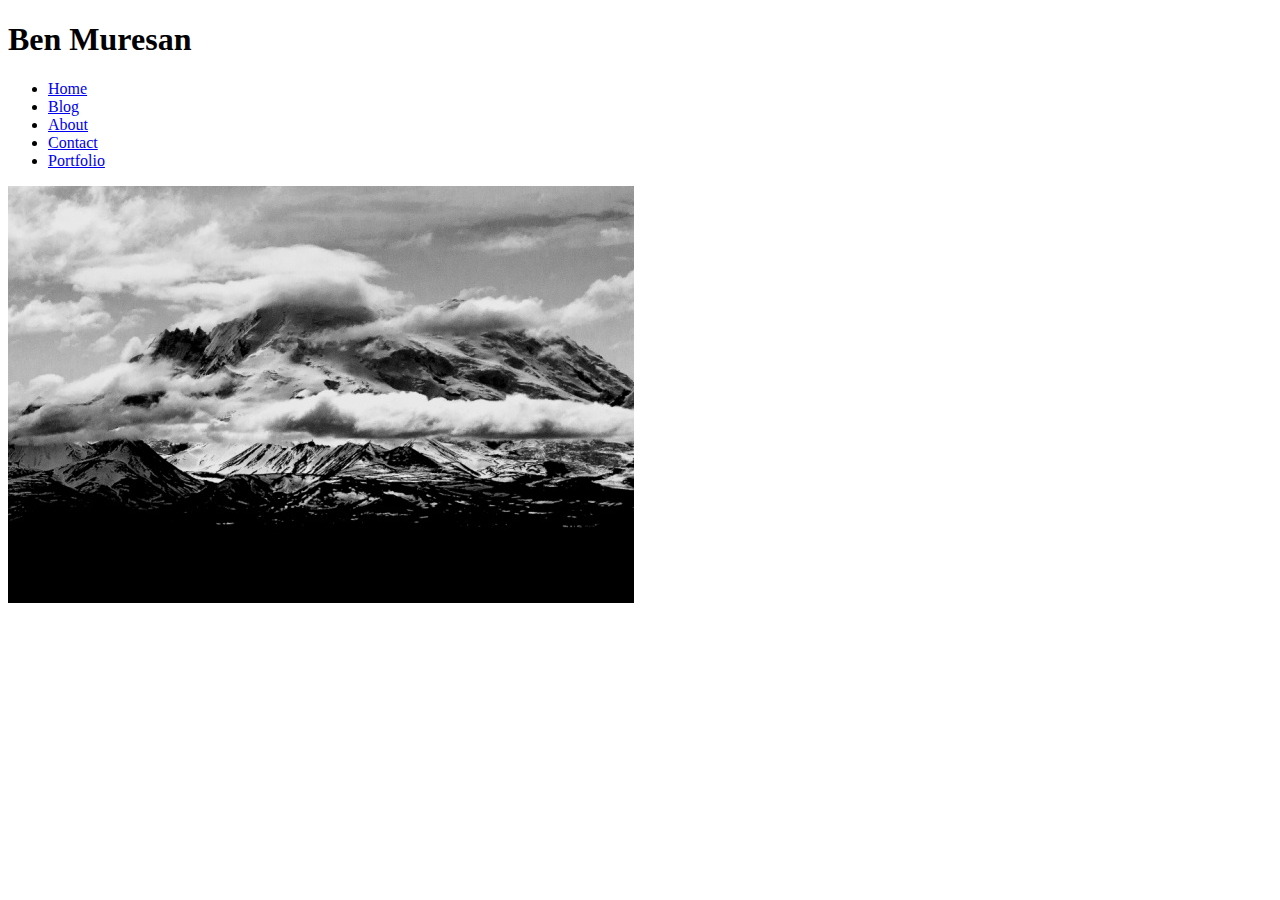
<file: site/index.html>
<!doctype html>
<html xmlns="http://www.w3.org/1999/html" xmlns="http://www.w3.org/1999/html">
<head>
    <script
            src="main.js">
    </script>

    <link href="style.css" type="test/css" rel="stylesheet">
    <title>
        Home
    </title>
</head>
<body>

<h1 id="my-name">Ben Muresan</h1>

<div id="navigation">
    <div>
        <ul>
            <li>
                <a href="login.html" class="selected">
                    Home
                </a>
            </li>
            <li>
                <a href="index.html">
                    Blog
                </a>
            </li>

            <li>
                <a href="resume_cv.html">
                    About
                </a>
            </li>
            <li>
                <a href="bio.html">
                    Contact
                </a>
            </li>
            <li>
                <a href="portfolio.html">
                    Portfolio
                </a>
            </li>
        </ul>
    </div>
    <div id="line">
    </div>
</div>
<div id="headshot">
    <img src="mtns_bw.jpg" id="me-pic">
</div>
<!--<br/>-->
<!--<br/>-->
<!--<h2>Pages:</h2>-->
<!--<ul>-->
<!--<li>-->
<!--<a href="login.html" class="selected">-->
<!--Home-->
<!--</a>-->
<!--</li>-->
<!--<li>-->
<!--<a href="index.html">-->
<!--Blog-->
<!--</a>-->
<!--</li>-->

<!--<li>-->
<!--<a href="resume_cv.html">-->
<!--About-->
<!--</a>-->
<!--</li>-->
<!--<li>-->
<!--<a href="bio.html">-->
<!--Contact-->
<!--</a>-->
<!--</li>-->
<!--<li>-->
<!--<a href="portfolio.html">-->
<!--Portfolio-->
<!--</a>-->
<!--</li>-->
<!--</ul>-->
<!--<h2>Sites:</h2>-->
<!--<ul>-->
<!--<li>-->
<!--<a href="http://google.com">-->
<!--Google-->
<!--</a>-->
<!--</li>-->
<!--</ul>-->
<!--<table>-->
<!--<tr>-->
<!--<th>-->
<!--Name-->
<!--</th>-->
<!--<th>-->
<!--Phone-->
<!--</th>-->
<!--</tr>-->
<!--<tr>-->
<!--<td>-->
<!--Kevin-->
<!--</td>-->
<!--<td>-->
<!--503.888.6879-->
<!--</td>-->
<!--<tr/>-->
<!--<tr>-->
<!--<td>-->
<!--Ben-->
<!--</td>-->
<!--<td>-->
<!--12345678765-->
<!--</td>-->
<!--</tr>-->
<!--</table>-->
<!--<br/>-->
<!--<br/>-->


<!--<fieldset>-->
<!--<legend>-->
<!--Your Details:-->
<!--</legend>-->
<!--<label>-->
<!--Name: <br/>-->
<!--<input type="text" name = "name"/>-->
<!--</label><br/>-->
<!--<label>-->
<!--Email: <br/>-->
<!--<input type="test" name = "email"/>-->
<!--</label><br/>-->
<!--</fieldset>-->
<!--<br/>-->
<!--<br/>-->
<!--<fieldset>-->
<!--<legend>-->
<!--Your Review:-->
<!--</legend>-->
<!--<p>-->
<!--<label for="hear-about">-->
<!--How did you hear about us?-->
<!--</label>-->
<!--<select name="referrer" id="hear-about">-->
<!--<option value="google">Google</option>-->
<!--<option value="Friend">Friend</option>-->
<!--</select>-->
<!--</p>-->
<!--<p>-->
<!--<label>-->
<!--Would you visit us again?-->
<!--</label>-->
<!--<label>-->
<!--<input id="yes" type="radio" name="would_visit" value="yes"/>-->
<!--Yes-->
<!--</label>-->
<!--<label>-->
<!--<input id="no" type="radio" name="would_visit" value="no"/>-->
<!--No-->
<!--</label>-->
<!--<label>-->
<!--<input id="maybe" type="radio" name="would_visit" value="maybe"/>-->
<!--Maybe-->
<!--</label>-->
<!--</p>-->
<!--<p>-->
<!--<label for="comments">-->
<!--Comments-->
<!--</label>-->
<!--<br/>-->
<!--<testarea rows="4" cols="40" id="commets">-->
<!--</testarea>-->
<!--</p>-->
<!--<label>-->
<!--<input type="checkbox" name="subscribe" checked="checked"/>-->
<!--Sign me up for email updates-->
<!--</label>-->
<!--<br/>-->
<!--<input type="submit" value="submit review"/>-->
<!--</fieldset>-->
</form>
</body>
</html>
</file>
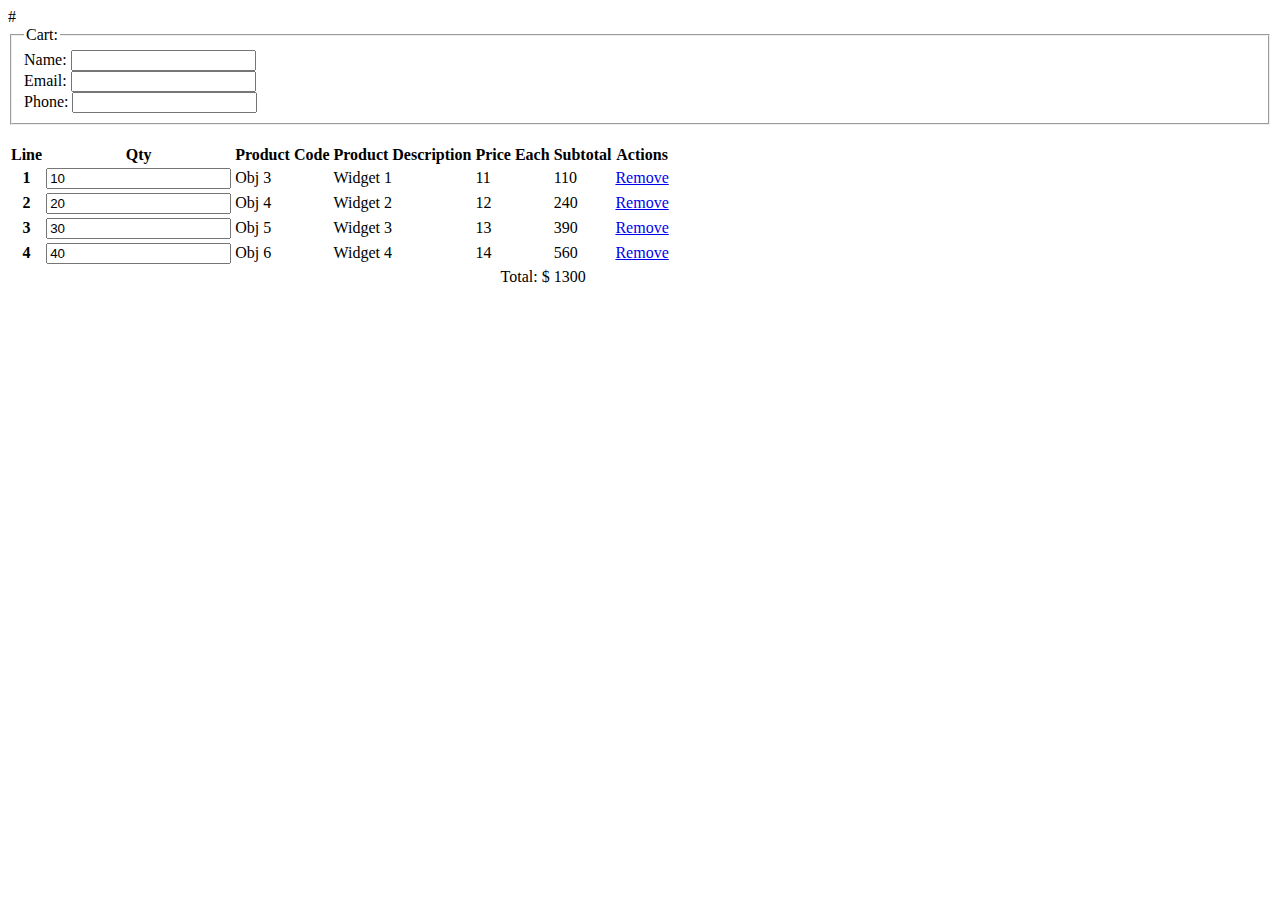
<file: site/cart.html>
<!DOCTYPE html> #
<html>
<head lang="en">
    <meta charset="UTF-8">
    <link href="cart.css" type="test/css" rel="stylesheet">
    <title></title>
</head>

<body>
<fieldset>
    <legend>Cart:</legend>
    <div>
        <label for="name" class="title">Name:</label>
        <input type="text" id="name" name="name"/>
    </div>
    <div>
        <label for="email" class="title">Email:</label>
        <input type="text" id="email" name="email"/>
    </div>
    <div>
        <label for="phone" class="title">Phone:</label>
        <input type="tel" id="phone" name="phone"/>
    </div>
</fieldset>
<br/>
<div id="entire-table">
<table>
    <tr>
        <th>Line</th>
        <th>Qty</th>
        <th>Product Code</th>
        <th>Product Description</th>
        <th>Price Each</th>
        <th>Subtotal</th>
        <th>Actions</th>
    </tr>
    <tr class="cart-line">
        <th>1</th>
        <td class="line-quantity"><input type="number" id="l-1-qty" name="1-qty" value="10"/></td>
        <td>Obj 3</td>
        <td>Widget 1</td>
        <td class="line-price-each">11</td>
        <td class="line-subtotal">1</td>
        <td class="red-text line-actions">
            <a href="#remove">Remove</a>
        </td>
    </tr>
    <tr class="even cart-line">
        <th>2</th>
        <td class="line-quantity"><input type="number" id="l-2-qty" name="2-qty" value="20"/></td>
        <td>Obj 4</td>
        <td>Widget 2</td>
        <td class="line-price-each">12</td>
        <td class="line-subtotal">2</td>
        <td class="red-text line-actions">
            <a href="#remove">Remove</a>
        </td>
    </tr>
    <tr class="cart-line">
        <th>3</th>
        <td class="line-quantity"><input type="number" id="l-3-qty" name="3-qty" value="30"/></td>
        <td>Obj 5</td>
        <td>Widget 3</td>
        <td class="line-price-each">13</td>
        <td class="line-subtotal">3</td>
        <td class="red-text line-actions">
            <a href="#remove">Remove</a>
        </td>
    </tr>
    <tr class="even cart-line">
        <th>4</th>
        <td class="line-quantity"><input type="number" id="l-4-qty" name="4-qty" value="40"/></td>
        <td>Obj 6</td>
        <td>Widget 4</td>
        <td class="line-price-each">14</td>
        <td class="line-subtotal">4</td>
        <td class="red-text line-actions">
            <a href="#remove">Remove</a>
        </td>
    </tr>
    <tr class="cart-line-total">
        <td colspan="5" align="right">Total: $</td>
        <td id="cart-total">
            0
        </td>
    </tr>
</table>
</div>

<script>

    document.addEventListener("DOMContentLoaded", function () {

        var table = document.getElementById("entire-table");
        var lines = table.getElementsByClassName("cart-line")
        var line_count = lines.length;
            console.log(line_count);

        var getTotal = function () {
            var total = 0;

            for (var i = 0; i < line_count; i++) {
                console.log(i);
                var line = lines[i];

                var qty = line.getElementsByClassName("line-quantity")[0];
                var quantity = parseFloat(qty.getElementsByTagName("input")[0].value);

                var price = parseFloat(line.getElementsByClassName("line-price-each")[0].innerHTML);
                var subtotalElement = line.getElementsByClassName("line-subtotal")[0];

                var subTotal = quantity * price;
                subtotalElement.innerHTML = subTotal;
                total += subTotal;
                console.log(subTotal);
            }
            var totalElement = document.getElementById("cart-total");
            totalElement.innerHTML = total;
        };

        for (var c = 0; c < line_count; c++) {
            var line = lines[c];
            var quantityElement = line.getElementsByTagName("input")[0];
            quantityElement.addEventListener("change", function () {
                getTotal();
            });
        }
        getTotal();
    });
</script>
</file>
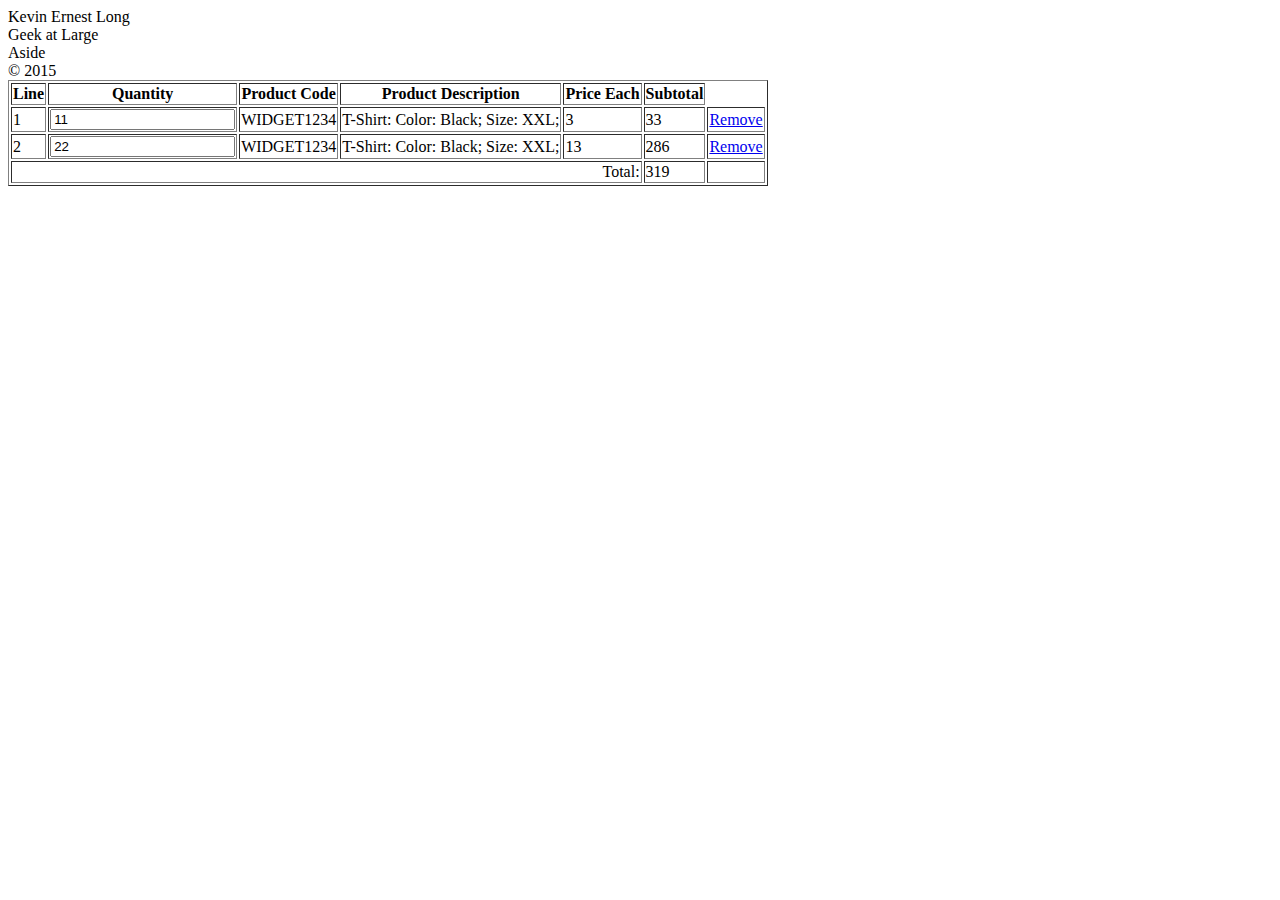
<file: site/kevins_store_review.html>
<!DOCTYPE html>
<html>
<head lang="en">
    <meta charset="UTF-8">
    <title>
        Home of Kevin Ernest Long
    </title>
    <!--<link rel="stylesheet" type="text/css" href="styles.css">-->
    <!--<script src="main.js"></script>-->
</head>
<body>
<header>
    <div class="columnSide left">
        <div class="title">
            Kevin Ernest Long
        </div>

        <div class="subtitle">
            Geek at Large
        </div>

    </div>

    </div>
</header>
<nav>
</nav>
<aside>
    Aside
</aside>

<footer>
    &copy; 2015
</footer>
<section>
    <article>
        <table id="cart-1" border="1">
            <tr class="cart-headings">
                <th>
                    Line
                </th>
                <th>
                    Quantity
                </th>
                <th>
                    Product Code
                </th>
                <th>
                    Product Description
                </th>
                <th>
                    Price Each
                </th>
                <th>
                    Subtotal
                </th>
            </tr>
            <tr class="cart-line">
                <td class="line-number">
                    1
                </td>
                <td class="line-quantity">
                    <input type="number" value="11">
                </td>
                <td class="line-product-code">
                    WIDGET1234
                </td>
                <td class="line-procuct-description">
                    T-Shirt: Color: Black; Size: XXL;
                </td>
                <td class="line-price-each">
                    3
                </td>
                <td class="line-subtotal">
                    130
                </td>
                <td class="line-actions">
                    <a href="#remove">Remove</a>
                </td>
            </tr>
            <tr class="cart-line">
                <td class="line-number">
                    2
                </td>
                <td class="line-quantity">
                    <input type="number" value="22">
                </td>
                <td class="line-product-code">
                    WIDGET1234
                </td>
                <td class="line-procuct-description">
                    T-Shirt: Color: Black; Size: XXL;
                </td>
                <td class="line-price-each">
                    13
                </td>
                <td class="line-subtotal">
                    130
                </td>
                <td class="line-actions">
                    <a href="#remove">Remove</a>
                </td>
            </tr>
            <tr class="cart-line-total">
                <td class="line-number" colspan="5" align="right">
                    Total:
                </td>
                <td id="cart-total">
                    240
                </td>
                <td class="line-actions">
                    &nbsp;
                </td>
            </tr>
        </table>
    </article>
</section>
<script>

    document.addEventListener("DOMContentLoaded", function () {

        var table = document.getElementById("cart-1");
        var lines = table.getElementsByClassName("cart-line")
        var line_count = lines.length;


        var getTotal = function () {
            var total = 0;

            for (var i = 0; i < line_count; i++) {
                var line = lines[i];

                var qty = line.getElementsByClassName("line-quantity")[0];
                var quantity = parseFloat(qty.getElementsByTagName("input")[0].value);

                var price = parseFloat(line.getElementsByClassName("line-price-each")[0].innerHTML);
                var subtotalElement = line.getElementsByClassName("line-subtotal")[0];

                var subTotal = quantity * price;
                subtotalElement.innerHTML = subTotal;
                total += subTotal;
            }
            var totalElement = document.getElementById("cart-total");
            totalElement.innerHTML = total;
        };

        for (var c = 0; c < line_count; c++) {
            var line = lines[c];
            var quantityElement = line.getElementsByTagName("input")[0];
            quantityElement.addEventListener("change", function () {
                getTotal();
            });
        }
        getTotal();
    });

</script>
</body>
</html>
</file>
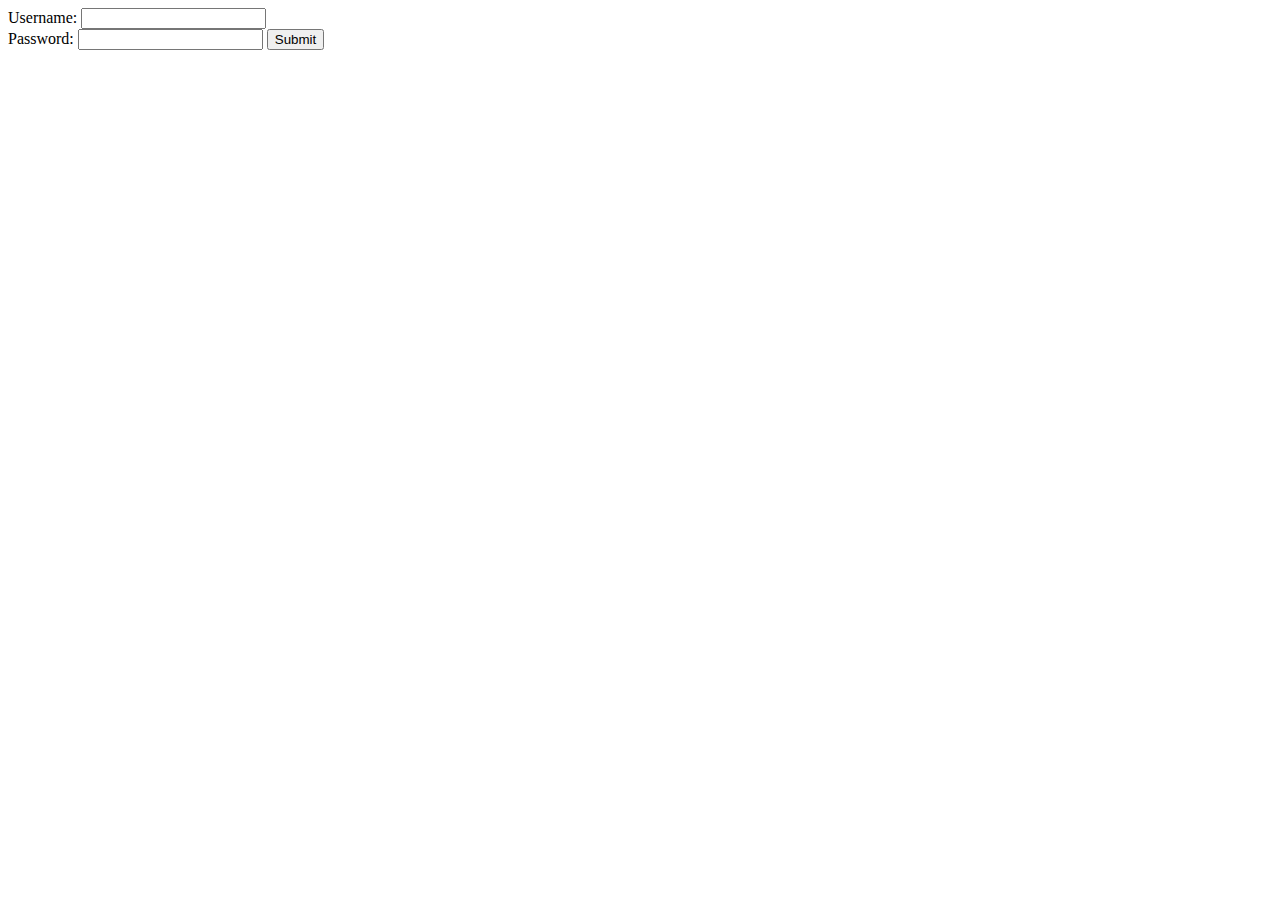
<file: site/login.html>
<!DOCTYPE html>
<html>
<head lang="en">
    <meta charset="UTF-8">
    <title></title>
</head>


<body>
<form action="index.html"
      method="post">
    <label for="username">Username:</label>
    <input type="text" name="username"
           required="required"/>
    </title>
    <br/>
    <label for="bob">Password:</label>
    <input type="password" name="password" id="bob"
           required="required"/>
    <input type="submit" value="Submit"/>
</form>


</body>
</html>
</file>
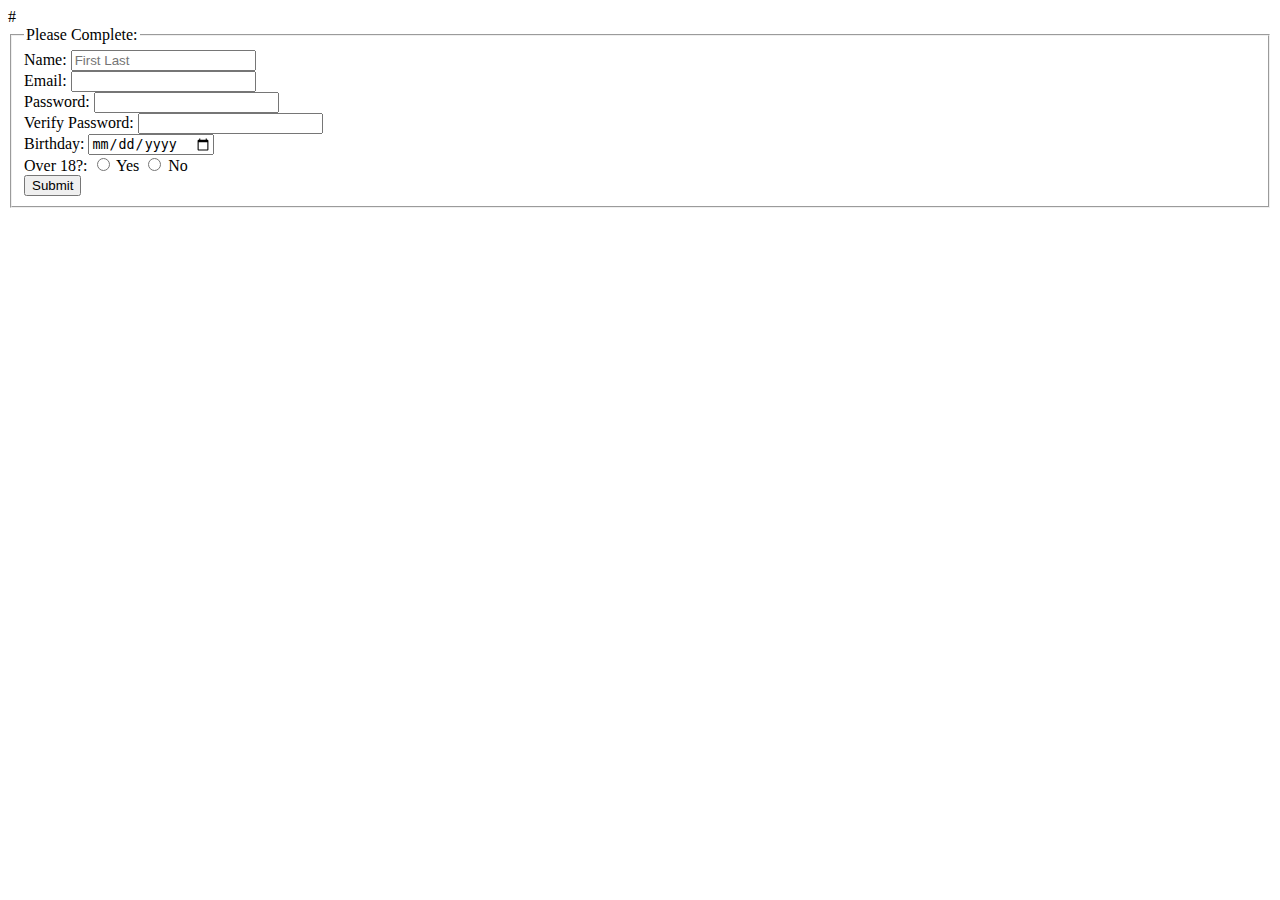
<file: site/registration.html>
<!DOCTYPE html> #
<html>
<head lang="en">
    <meta charset="UTF-8">
    <title></title>
    <link href="cart.css" type="test/css" rel="stylesheet">
</head>
<body>
<form  method="post" id="registration">
    <fieldset>
        <legend>Please Complete:</legend>
        <div id="errors" style="color: red;"></div>

        <div>
            <label for="username" class="title">Name:</label>
            <input type="text" id="username" name="name" placeholder="First Last"/>
        </div>
        <div>
            <label for="email" class="title">Email:</label>
            <input type="text" id="email" name="email"/>
        </div>
        <div>
            <label for="password" class="title">Password:</label>
            <input type="tel" id="password" name="phone"/>
        </div>
        <div>
        <label>
            Verify Password:
            <input type="password" name="verify-password" id="verify-password">
        </label>
        </div>
        <div>
            <label for="dateofbirth" class="title">Birthday:</label>
            <input type="date" id="dateofbirth" name="birthday"/>
        </div>
        <div>
            <label for="over" id="over" class="title">Over 18?:</label>
            <input type="radio" name="over" value="yes"/>
            Yes
            <input type="radio" id="over1" name="over" value="no"/>
            No
        </div>
        <div>
            <input type="submit" value="Submit" id="submit"/>
        </div>
    </fieldset>
</form>
<script>
    var regForm = document.getElementById("registration");

    function validateForm() {
        /* how could we organize this code and make it more reusable? */
        var errors = document.getElementById("errors");
        var error_list = [];
        var username = document.getElementById("username").value;
        var email = document.getElementById("email").value;
        var password = document.getElementById("password").value;
        var verifyPassword = document.getElementById("verify-password").value;
        var dobValue = document.getElementById("dateofbirth").value;
        var dob = new Date(dobValue);
        var now = new Date();
        var ageDiff = new Date()
        var nowMS = now.getTime();
        var dobMS = dob.getTime();
        var iDiff = nowMS - dobMS;
        ageDiff.setTime(iDiff);
        var age = parseInt(ageDiff.getFullYear()) - 1970;

        if (password != verifyPassword) {
            error_list.push("Password and Verify Password must match");
        }

        if (password.length < 8) {
            error_list.push("Password must be at least 8 letters or numbers.");
        }

        if (username.length < 3) {
            error_list.push("Username must be at least 3 letters or numbers.");
        }

        if (email.length < 3) {
            error_list.push("Email must be at least 3 letters or numbers.");
        }

        if (age < 21) {
            error_list.push("Age must be over 21");
        }

        errors.innerHTML = error_list.join("<br>");
    }
    regForm.addEventListener("submit", function (event) {
        event.preventDefault();
        validateForm();
    });


</script>
</body>
</html>
</file>
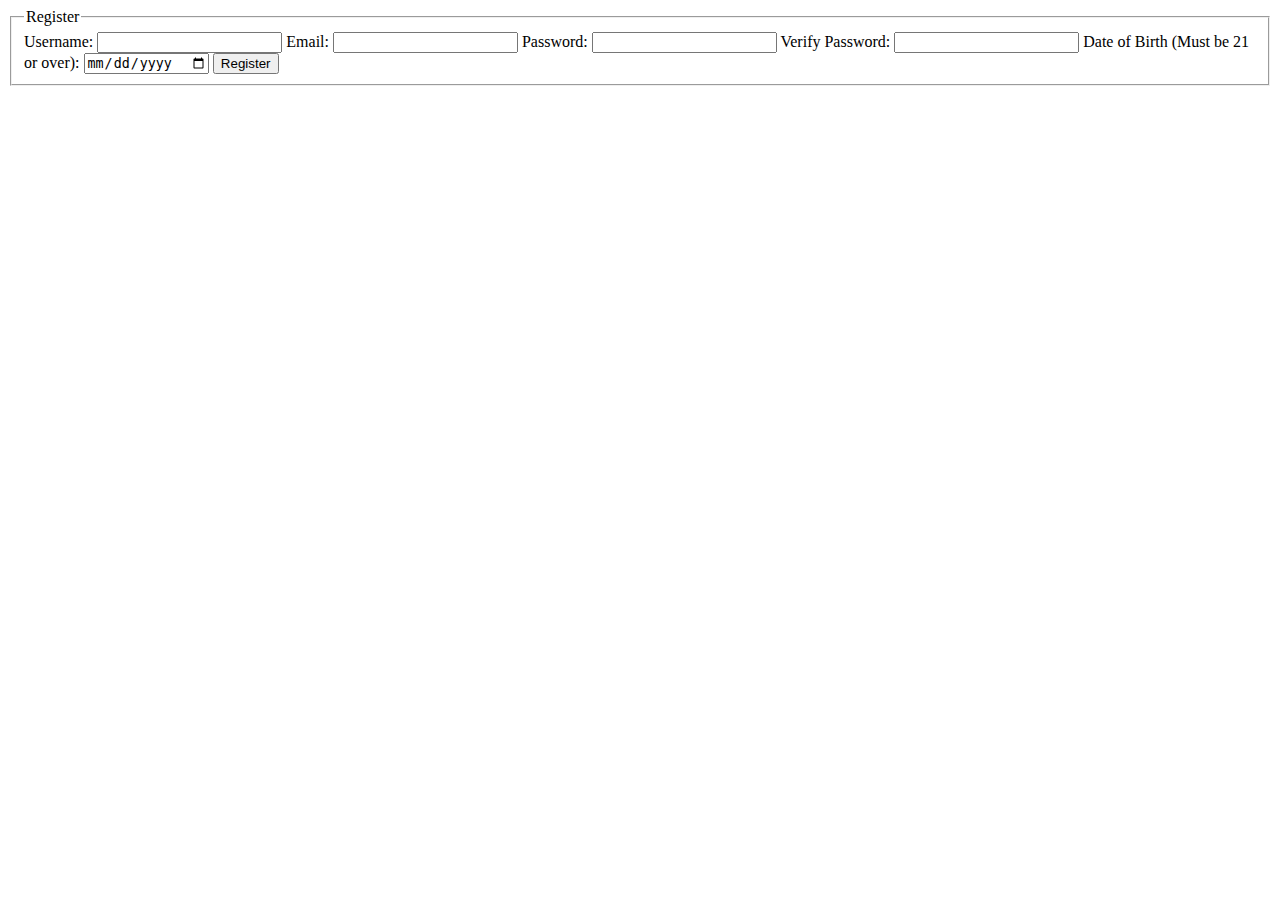
<file: site/regkevin.html>
<!DOCTYPE html>
<html>
<head lang="en">
    <meta charset="UTF-8">
    <title></title>
</head>
<body>

<form method="post" id="registration">
    <fieldset>
        <legend>
            Register
        </legend>
        <div id="errors" style="color: red;"></div>
        <label>
            Username:
            <input type="text" name="username" id="username">
        </label>
        <label>
            Email:
            <input type="text" name="email" id="email">
        </label>
        <label>
            Password:
            <input type="password" name="password" id="password">
        </label>

        <label>
            Verify Password:
            <input type="password" name="verify-password" id="verify-password">
        </label>
        <label>
            Date of Birth (Must be 21 or over):
            <input type="date" name="dateofbirth" id="dateofbirth">
        </label>

        <input type="submit" value="Register">

    </fieldset>
</form>
<script>
    var regForm = document.getElementById("registration");

    function validateForm() {
        /* how could we organize this code and make it more reusable? */
        var errors = document.getElementById("errors");
        var error_list = [];
        var username = document.getElementById("username").value;
        var email = document.getElementById("email").value;
        var password = document.getElementById("password").value;
        var verifyPassword = document.getElementById("verify-password").value;
        var dobValue = document.getElementById("dateofbirth").value;
        var dob = new Date(dobValue);
        var now = new Date();
        var ageDiff = new Date()
        var nowMS = now.getTime();
        var dobMS = dob.getTime();
        var iDiff = nowMS - dobMS;
        ageDiff.setTime(iDiff);
        var age = parseInt(ageDiff.getFullYear()) - 1970;

        if (password != verifyPassword) {
            error_list.push("Password and Verify Password must match");
        }

        if (password.length < 8) {
            error_list.push("Password must be at least 8 letters or numbers.");
        }

        if (username.length < 3) {
            error_list.push("Username must be at least 3 letters or numbers.");
        }

        if (email.length < 3) {
            error_list.push("Email must be at least 3 letters or numbers.");
        }

        if (age < 21) {
            error_list.push("Age must be over 21");
        }

        errors.innerHTML = error_list.join("<br>");
    }
    regForm.addEventListener("submit", function (event) {
        event.preventDefault();
        validateForm();
    });


</script>
</body>
</html>
</file>
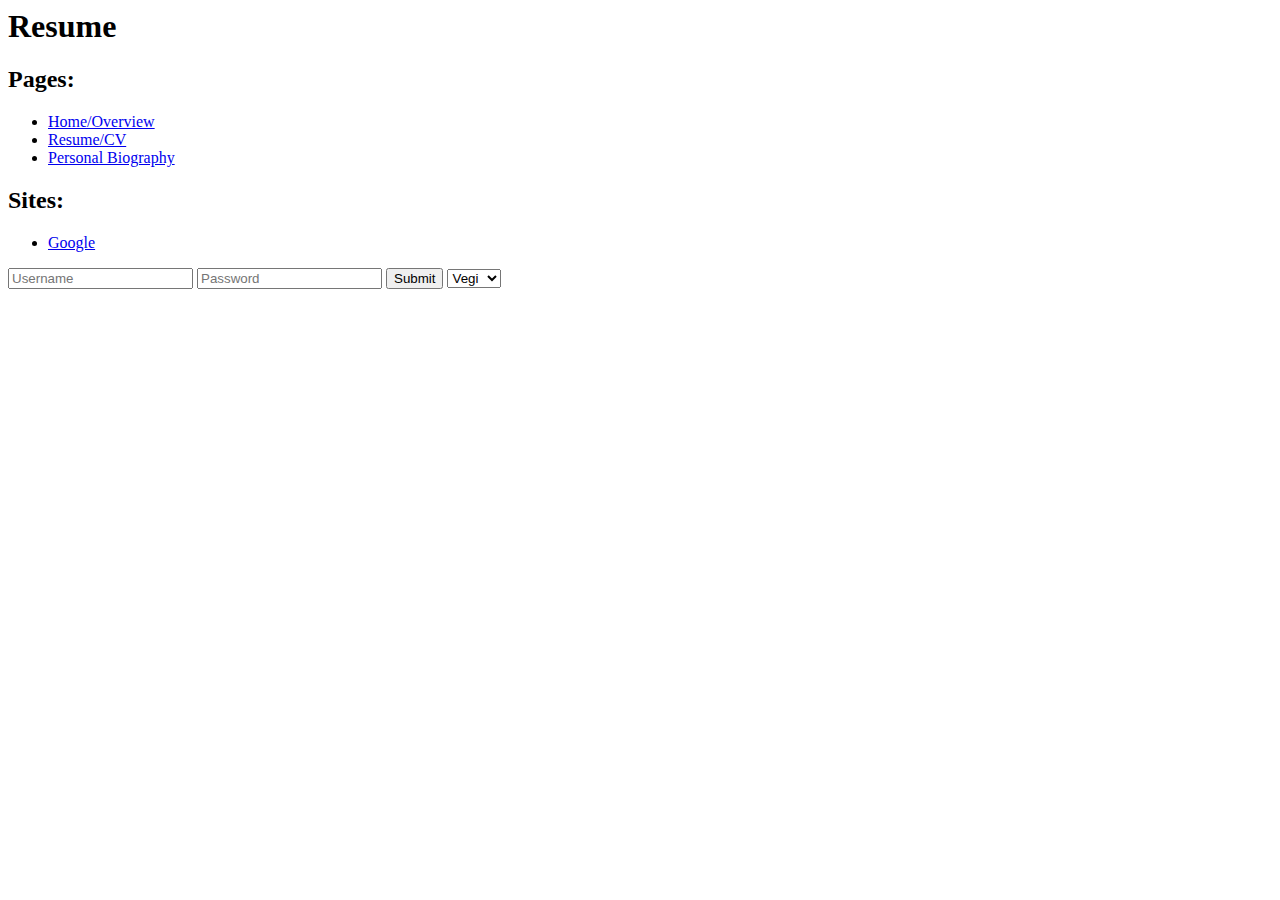
<file: site/resume_cv.html>
<h1>Resume</h1>
<h2>Pages:</h2>
<ul>
    <li>
        <a href="index.html">
            Home/Overview
        </a>
    </li>
    <li>
        <a href="resume_cv.html">
            Resume/CV
        </a>
    </li>
    <li>
        <a href="bio.html">
            Personal Biography
        </a>
    </li>
</ul>
<h2>Sites:</h2>
<ul>
    <li>
        <a href="http://google.com">
            Google
        </a>
    </li>
</ul>
<body>
<form>
    <input placeholder="Username">
    <input placeholder="Password" placeholder="Login">
    <input type="submit">
    <select>
        <option>Vegi</option>
        <option>Omni</option>
        <option>Dogs</option>
        <option>Cats</option>
        </select>
</form>
</body>
</file>
<file: site/style.css>
li {
    display: inline-block;
}

body {
    background-color: black;
    color: Yellow;
    font-family: Open Sans, sans-serif;
}

h1 {
    font-size: 48px;
    color: white;
}

#me-pic {
    display: block;
    margin: 0 auto;
    padding: 20px 20px 20px 20px;
}

#my-name {
    text-align: center;
    padding-top: 52px;
    padding-bottom: 24px;
}

.selected {
    background-color: white;
    color: gray;
}

#navigation {
    height: 40px;
    width: 100%;
    /*margin: auto;*/
    display: inline-block;
    text-align: center;
    text-transform: uppercase;
    font-family: 'Raleway', sans-serif;
    font-size: 13px;
    z-index: 1000;

}

#navigation ul li a {
    padding: 10px 14px;
    background-color: black;
    text-decoration: none;
    color: gray;
}

#navigation ul li {
    background-color: black;
    margin-right: -5px;
}

#line {
    background-color: gray;
    height: 1px;
    z-index: 500;
    vertical-align: middle;
    margin-top: -20px;
}
</file>
<file: site/cart.css>
/*Sets styling for the legend.*/
legend {
    background-color: #efefef;
    border: 1px solid #dcdcdc;
    border-radius: 10px;
    padding: 10px 10px;
    text-align: left;
    text-transform: uppercase;
}

/*Creates styling for the objects in the field (because they are within the div.)*/
div {
    /*border-bottom: 1px solid #efefef;*/
    margin: 10px;
    padding-bottom: 5px;
    width: 200px;
}

/*Sets styling for the title items (name, email, phone)*/
.title {
    float: left;
    width: 50px;
    text-align: left;
    padding-right: 10px;
}

fieldset {
    width: 250px;
    border: 1px solid #dcdcdc;
    border-radius: 10px;
    padding: 10px;
    text-align: right;
}

/*Sets the text style and color.*/
body {
    /*font-family: Arial, Verdana, sans-serif;*/
    font-family: 'Raleway', sans-serif;
    color: #111111;
}

/*Sets the table width and a border around it. Also the spacing of the text inside.*/
table {
    text-align: center;
    width: 600px;
    border: 1px solid #dcdcdc;

}

/*Sets padding around the table heading and data cells*/
th, td {
    padding: 7px 10px 10px 10px;
}

/*Sets styling for the table headings. (th)*/
th {
    text-transform: uppercase;
    letter-spacing: 0.1em;
    font-size: 90%;
    border-bottom: 1px solid #dcdcdc;
    /*border-top: 1px solid #999;*/
    text-align: left;
}

/*Sets the even table rows a different color*/
tr.even {
    background-color: #efefef;
}

/*Changes the color of the table rows when the mouse hovers over*/
tr:hover {
    background-color: #c3e6e5;
}

#entire-table {
    text-align: center;
    margin-left: 20%;
}

.red-text {
    color: red;
}

.submit {
    font-family: 'Raleway', sans-serif;
    color: red;
}
</file>
